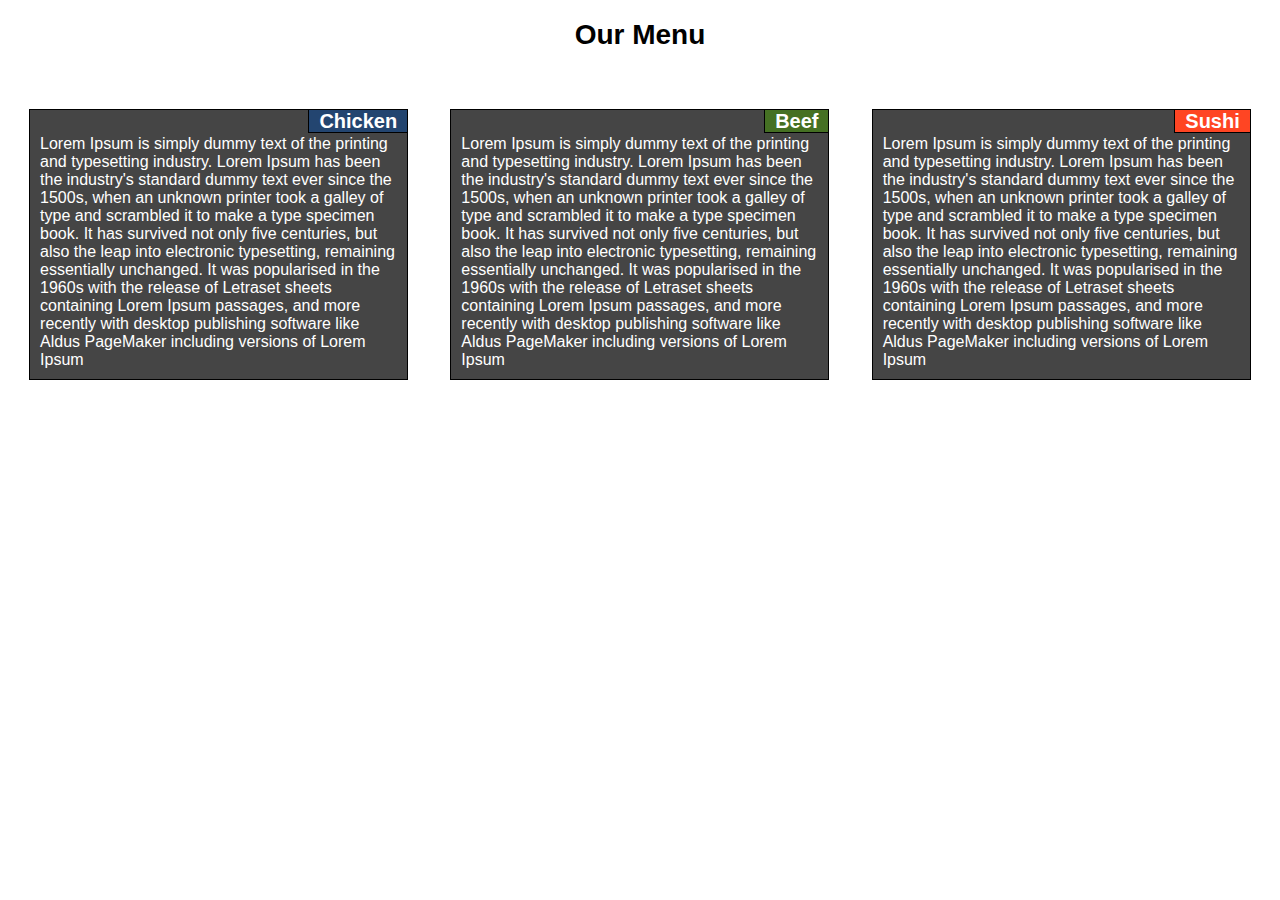
<file: site/mod2_solution/index.html>
<!DOCTYPE html>
<html>
<head>
	<meta charset = "utf-8">
	<meta name="viewport" content="width=device-width, initial-scale=1">
	<link rel ="stylesheet" href="css\styles.css">
	<title>Mod 2 Assignment</title>
</head>
<body>
<h1>Our Menu</h1>
<section class="row">
	<div class="col-lg-4 col-md-6 col-sm-12"><h2><span  class="paracolor1">Chicken</span></h2>
	<p>Lorem Ipsum is simply dummy text of the printing and typesetting industry. Lorem Ipsum has been the industry's standard dummy text ever since the 1500s, when an unknown printer took a galley of type and scrambled it to make a type specimen book. It has survived not only five centuries, but also the leap into electronic typesetting, remaining essentially unchanged. It was popularised in the 1960s with the release of Letraset sheets containing Lorem Ipsum passages, and more recently with desktop publishing software like Aldus PageMaker including versions of Lorem Ipsum</p></div>
	<div class="col-lg-4 col-md-6 col-sm-12 "><h2><span  class="paracolor2">Beef</span></h2>
	<p>Lorem Ipsum is simply dummy text of the printing and typesetting industry. Lorem Ipsum has been the industry's standard dummy text ever since the 1500s, when an unknown printer took a galley of type and scrambled it to make a type specimen book. It has survived not only five centuries, but also the leap into electronic typesetting, remaining essentially unchanged. It was popularised in the 1960s with the release of Letraset sheets containing Lorem Ipsum passages, and more recently with desktop publishing software like Aldus PageMaker including versions of Lorem Ipsum</p></div>
	<div class="col-lg-4 col-md-12 col-sm-12 "><h2><span class="paracolor3">Sushi</span></h2>
	<p>Lorem Ipsum is simply dummy text of the printing and typesetting industry. Lorem Ipsum has been the industry's standard dummy text ever since the 1500s, when an unknown printer took a galley of type and scrambled it to make a type specimen book. It has survived not only five centuries, but also the leap into electronic typesetting, remaining essentially unchanged. It was popularised in the 1960s with the release of Letraset sheets containing Lorem Ipsum passages, and more recently with desktop publishing software like Aldus PageMaker including versions of Lorem Ipsum</p></div>
</section>
</body>
</html>
</file>
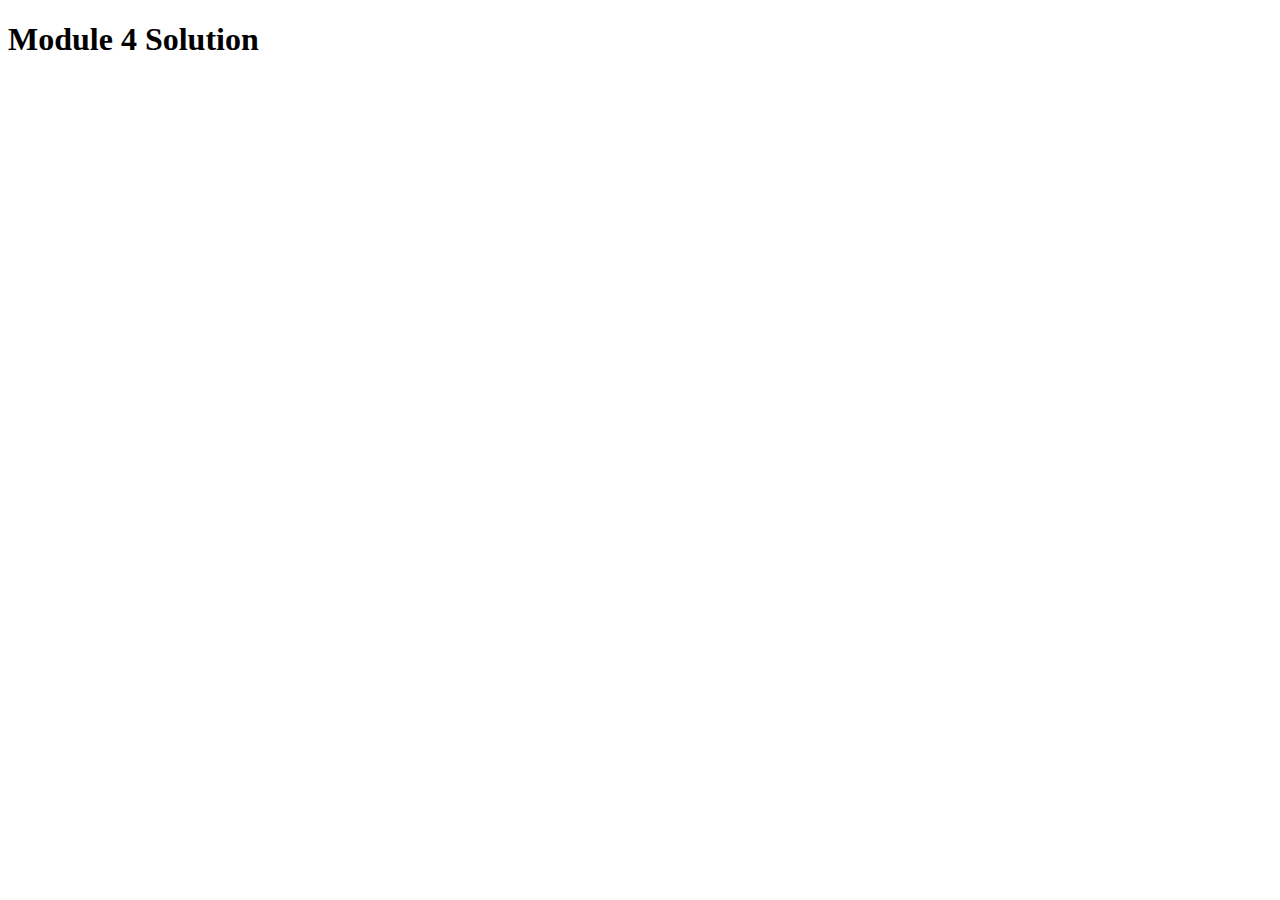
<file: site/mod4-assignment/index.html>
<!DOCTYPE html>
<html>
<head>
  <meta charset="utf-8">
  <title>Module 4 Solution</title>
  <script src="SpeakHello.js"></script>
  <script src="SpeakGoodBye.js"></script>
  <script src="script.js"></script>
</head>
<body>
  <h1>Module 4 Solution</h1>
</body>
</html>
</file>
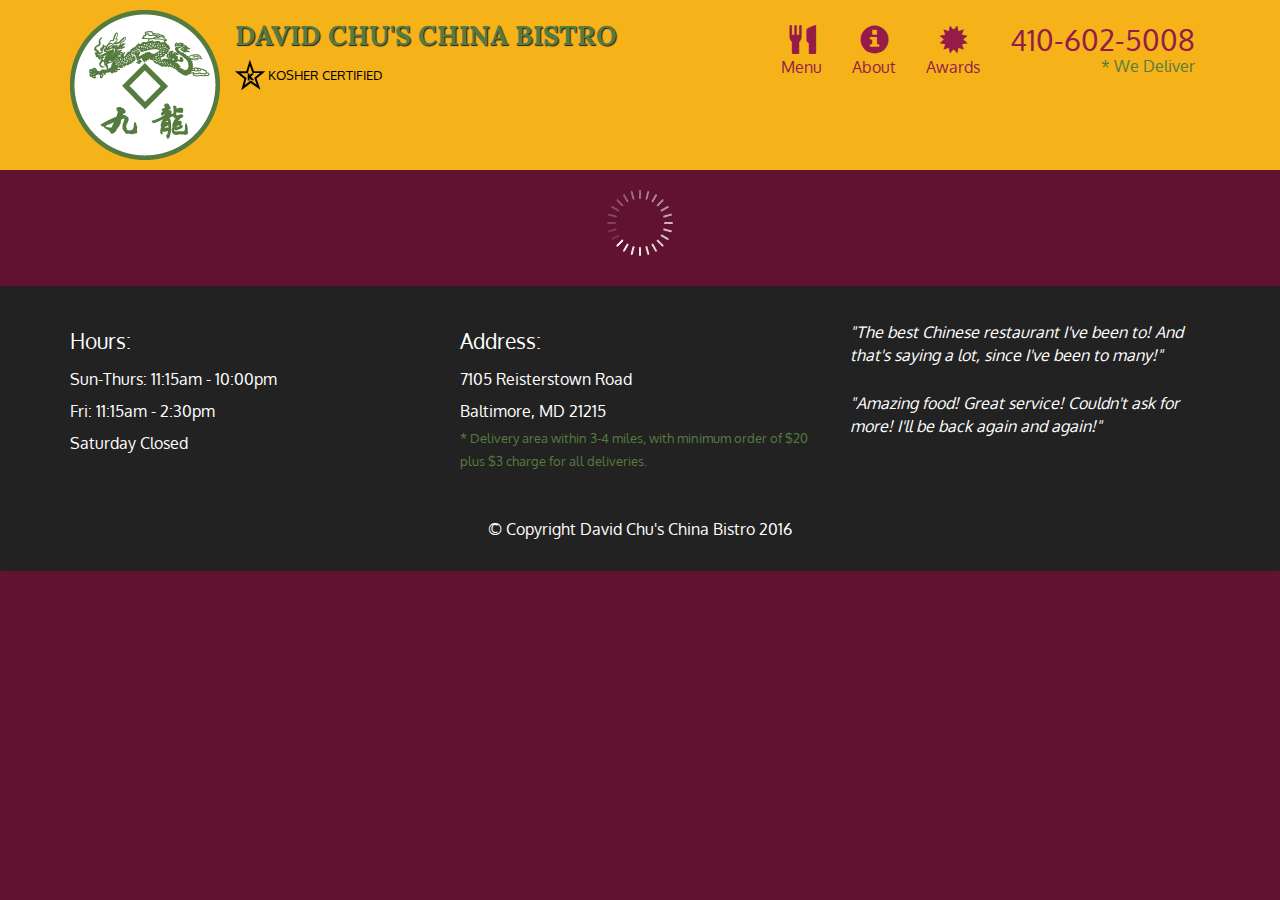
<file: site/mod5-assignment/index.html>
<!doctype html>
<html lang="en">
  <head>
    <meta charset="utf-8">
    <meta http-equiv="X-UA-Compatible" content="IE=edge">
    <meta name="viewport" content="width=device-width, initial-scale=1">
    <title>David Chu's China Bistro</title>
    <link rel="stylesheet" href="css/bootstrap.min.css">
    <link rel="stylesheet" href="css/styles.css">
    <link href='https://fonts.googleapis.com/css?family=Oxygen:400,300,700' rel='stylesheet' type='text/css'>
    <link href='https://fonts.googleapis.com/css?family=Lora' rel='stylesheet' type='text/css'>
  </head>
<body>
  <header>
    <nav id="header-nav" class="navbar navbar-default">
      <div class="container">
        <div class="navbar-header">
          <a href="index.html" class="pull-left visible-md visible-lg">
            <div id="logo-img" alt="Logo image"></div>
          </a>

          <div class="navbar-brand">
            <a href="index.html"><h1>David Chu's China Bistro</h1></a>
            <p>
              <img src="images/star-k-logo.png" alt="Kosher certification">
              <span>Kosher Certified</span>
            </p>
          </div>

          <button id="navbarToggle" type="button" class="navbar-toggle collapsed" data-toggle="collapse" data-target="#collapsable-nav" aria-expanded="false">
            <span class="sr-only">Toggle navigation</span>
            <span class="icon-bar"></span>
            <span class="icon-bar"></span>
            <span class="icon-bar"></span>
          </button>
        </div>
        
        <div id="collapsable-nav" class="collapse navbar-collapse">
           <ul id="nav-list" class="nav navbar-nav navbar-right">
            <li id="navHomeButton" class="visible-xs active">
              <a href="index.html">
                <span class="glyphicon glyphicon-home"></span> Home</a>
            </li>
            <li id="navMenuButton">
              <a href="#" onclick="$dc.loadMenuCategories();">
                <span class="glyphicon glyphicon-cutlery"></span><br class="hidden-xs"> Menu</a>
            </li>
            <li>
              <a href="#">
                <span class="glyphicon glyphicon-info-sign"></span><br class="hidden-xs"> About</a>
            </li>
            <li>
              <a href="#">
                <span class="glyphicon glyphicon-certificate"></span><br class="hidden-xs"> Awards</a>
            </li>
            <li id="phone" class="hidden-xs">
              <a href="tel:410-602-5008">
                <span>410-602-5008</span></a><div>* We Deliver</div>
            </li>
          </ul><!-- #nav-list -->
        </div><!-- .collapse .navbar-collapse -->
      </div><!-- .container -->
    </nav><!-- #header-nav -->
  </header>

  <div id="call-btn" class="visible-xs">
    <a class="btn" href="tel:410-602-5008">
    <span class="glyphicon glyphicon-earphone"></span>
    410-602-5008
    </a>
  </div>
  <div id="xs-deliver" class="text-center visible-xs">* We Deliver</div>

  <div id="main-content" class="container"></div>

  <footer class="panel-footer">
    <div class="container">
      <div class="row">
        <section id="hours" class="col-sm-4">
          <span>Hours:</span><br>
          Sun-Thurs: 11:15am - 10:00pm<br>
          Fri: 11:15am - 2:30pm<br>
          Saturday Closed
          <hr class="visible-xs">
        </section>
        <section id="address" class="col-sm-4">
          <span>Address:</span><br>
          7105 Reisterstown Road<br>
          Baltimore, MD 21215
          <p>* Delivery area within 3-4 miles, with minimum order of $20 plus $3 charge for all deliveries.</p>
          <hr class="visible-xs">
        </section>
        <section id="testimonials" class="col-sm-4">
          <p>"The best Chinese restaurant I've been to! And that's saying a lot, since I've been to many!"</p>
          <p>"Amazing food! Great service! Couldn't ask for more! I'll be back again and again!"</p>
        </section>
      </div>
      <div class="text-center">&copy; Copyright David Chu's China Bistro 2016</div>
    </div>
  </footer>

  <!-- jQuery (Bootstrap JS plugins depend on it) -->
  <script src="js/jquery-2.1.4.min.js"></script>
  <script src="js/bootstrap.min.js"></script>
  <script src="js/ajax-utils.js"></script>
  <script src="js/script.js"></script>
</body>
</html>
</file>
<file: site/mod5-assignment/css/styles.css>
body {
  font-size: 16px;
  color: #fff;
  background-color: #61122f;
  font-family: 'Oxygen', sans-serif;
}

/** HEADER **/
#header-nav {
  background-color: #f6b319;
  border-radius: 0;
  border: 0;
}

#logo-img {
  background: url('../images/restaurant-logo_large.png') no-repeat;
  width: 150px;
  height: 150px;
  margin: 10px 15px 10px 0;
}

.navbar-brand {
  padding-top: 25px;
}
.navbar-brand h1 { /* Restaurant name */
  font-family: 'Lora', serif;
  color: #557c3e;
  font-size: 1.5em;
  text-transform: uppercase;
  font-weight: bold;
  text-shadow: 1px 1px 1px #222;
  margin-top: 0;
  margin-bottom: 0;
  line-height: .75;
}
.navbar-brand a:hover, .navbar-brand a:focus {
  text-decoration: none;
}
.navbar-brand p { /* Kosher cert */
  color: #000;
  text-transform: uppercase;
  font-size: .7em;
  margin-top: 15px;
}
.navbar-brand p span { /* Star-K */
  vertical-align: middle;
}

#nav-list {
  margin-top: 10px;
}
#nav-list a {
  color: #951C49;
  text-align: center;
}
#nav-list a:hover {
  background: #E7E7E7;
}
#nav-list a span {
  font-size: 1.8em;
}

#phone {
  margin-top: 5px;
}
#phone a { /* Phone number */
  text-align: right;
  padding-bottom: 0;
}
#phone div { /* We Deliver */
  color: #557c3e;
  text-align: right;
  padding-right: 15px;
}

.navbar-header button.navbar-toggle, .navbar-header .icon-bar {
  border: 1px solid #61122f;
}
.navbar-header button.navbar-toggle {
  clear: both;
  margin-top: -30px;
}
/* END HEADER */

/* FOOTER */
.panel-footer {
  margin-top: 30px;
  padding-top: 35px;
  padding-bottom: 30px;
  background-color: #222;
  border-top: 0;
}
.panel-footer div.row {
  margin-bottom: 35px;
}
#hours, #address {
  line-height: 2;
}
#hours > span, #address > span {
  font-size: 1.3em;
}
#address p {
  color: #557c3e;
  font-size: .8em;
  line-height: 1.8;
}
#testimonials {
  font-style: italic;
}
#testimonials p:nth-child(2) {
  margin-top: 25px;
}
/* END FOOTER */



/* HOME PAGE */
.container .jumbotron {
  box-shadow: 0 0 50px #3F0C1F;
  border: 2px solid #3F0C1F;
}

#menu-tile, #specials-tile, #map-tile {
  height: 250px;
  width: 100%;
  margin-bottom: 15px;
  position: relative;
  border: 2px solid #3F0C1F;
  overflow: hidden;
}
#menu-tile:hover, #specials-tile:hover, #map-tile:hover {
  box-shadow: 0 1px 5px 1px #cccccc;
}
#menu-tile {
  background: url('../images/menu-tile.jpg') no-repeat;
  background-position: center;
}
#specials-tile {
  background: url('../images/specials-tile.jpg') no-repeat;
  background-position: center;
}
#menu-tile span, #specials-tile span, #map-tile span {
  position: absolute;
  bottom: 0;
  right: 0;
  width: 100%;
  text-align: center;
  font-size: 1.6em;
  text-transform: uppercase;
  background-color: #000;
  color: #fff;
  opacity: .8;
}
/* END HOME PAGE */

/* MENU CATEGORIES PAGE */
.category-tile { 
  position: relative;
  border: 2px solid #3F0C1F;
  overflow: hidden;
  width: 200px;
  height: 200px;
  margin: 0 auto 15px;
}
.category-tile span {
  position: absolute;
  bottom: 0;
  right: 0;
  width: 100%;
  text-align: center;
  font-size: 1.2em;
  text-transform: uppercase;
  background-color: #000;
  color: #fff;
  opacity: .8;
}
.category-tile:hover {
  box-shadow: 0 1px 5px 1px #cccccc;
}

#menu-categories-title + div {
  margin-bottom: 50px;
}
/* END MENU CATEGORIES PAGE */

/* SINGLE CATEGORY PAGE */
.menu-item-tile {
  margin-bottom: 25px;
}
.menu-item-tile hr {
  width: 80%;
}
.menu-item-tile .menu-item-price {
  font-size: 1.1em;
  text-align: right;
  margin-top: -15px;
  margin-right: -15px;
}
.menu-item-tile .menu-item-price span {
  font-size: .6em;
}
.menu-item-photo {
  position: relative;
  border: 2px solid #3F0C1F; 
  overflow: hidden;
  padding: 0;
  margin-right: -15px;
  margin-left: auto;
  margin-bottom: 20px;
  max-width: 250px;
}
.menu-item-photo div {
  position: absolute;
  bottom: 0;
  right: 0;
  width: 80px;
  background-color: #557c3e;
  text-align: center;
}
.menu-item-description {
  padding-right: 30px;
}
h3.menu-item-title {
  margin: 0 0 10px;
}
.menu-item-details {
  font-size: .9em;
  font-style: italic;
}
/* END SINGLE CATEGORY PAGE */


/********** Large devices only **********/
@media (min-width: 1200px) {
  .container .jumbotron {
    background: url('../images/jumbotron_1200.jpg') no-repeat;
    height: 675px;
  }
}

/********** Medium devices only **********/
@media (min-width: 992px) and (max-width: 1199px) {
  /* Header */
  #logo-img {
    background: url('../images/restaurant-logo_medium.png') no-repeat;
    width: 100px;
    height: 100px;
    margin: 5px 5px 5px 0;
  }
  /* End Header */

  /* Home Page */
  .container .jumbotron {
    background: url('../images/jumbotron_992.jpg') no-repeat;
    height: 558px;
  }
  /* End Home Page */
}

/********** Small devices only **********/
@media (min-width: 768px) and (max-width: 991px) {
  /* Home Page */
  .container .jumbotron {
    background: url('../images/jumbotron_768.jpg') no-repeat;
    height: 432px;
  }
  /* End Home Page */
}

/********** Extra small devices only **********/
@media (max-width: 767px) {
  /* Header */
  .navbar-brand {
    padding-top: 10px;
    height: 80px;
  }
  .navbar-brand h1 { /* Restaurant name */
    padding-top: 10px;
    font-size: 5vw; /* 1vw = 1% of viewport width */
  }
  .navbar-brand p { /* Kosher cert */
    font-size: .6em;
    margin-top: 12px;
  }
  .navbar-brand p img { /* Star-K */
    height: 20px;
  }

  #collapsable-nav a { /* Collapsed nav menu text */
    font-size: 1.2em;
  }
  #collapsable-nav a span { /* Collapsed nav menu glyph */
    font-size: 1em;
    margin-right: 5px;
  }

  #call-btn > a {
    font-size: 1.5em;
    display: block;
    margin: 0 20px;
    padding: 10px;
    border: 2px solid #fff;
    background-color: #f6b319;
    color: #951c49;
  }
  #xs-deliver {
    margin-top: 5px;
    font-size: .7em;
    letter-spacing: .1em;
    text-transform: uppercase;
  }
  /* End Header */

  /* Footer */
  .panel-footer section {
    margin-bottom: 30px;
    text-align: center;
  }
  .panel-footer section:nth-child(3) {
    margin-bottom: 0; /* margin already exists on the whole row */
  }
  .panel-footer section hr {
    width: 50%;
  }
  /* End Footer */

  /* Home Page */
  .container .jumbotron {
    margin-top: 30px;
    padding: 0;
  }
  #menu-tile, #specials-tile {
    width: 360px;
    margin: 0 auto 15px;
  }

  .menu-item-photo {
    margin-right: auto;
  }
  .menu-item-tile .menu-item-price {
    text-align: center;
  }
  .menu-item-description {
    text-align: center;;
  }
}


/********** Super extra small devices Only :-) (e.g., iPhone 4) **********/
@media (max-width: 479px) {
  /* Header */
  .navbar-brand h1 { /* Restaurant name */
    padding-top: 5px;
    font-size: 6vw;
  }
  /* End Header */
  
  /* Home page */
  #menu-tile, #specials-tile {
    width: 280px;
    margin: 0 auto 15px;
  }

  .col-xxs-12 {
    position: relative;
    min-height: 1px;
    padding-right: 15px;
    padding-left: 15px;
    float: left;
    width: 100%;
  }
}
</file>
